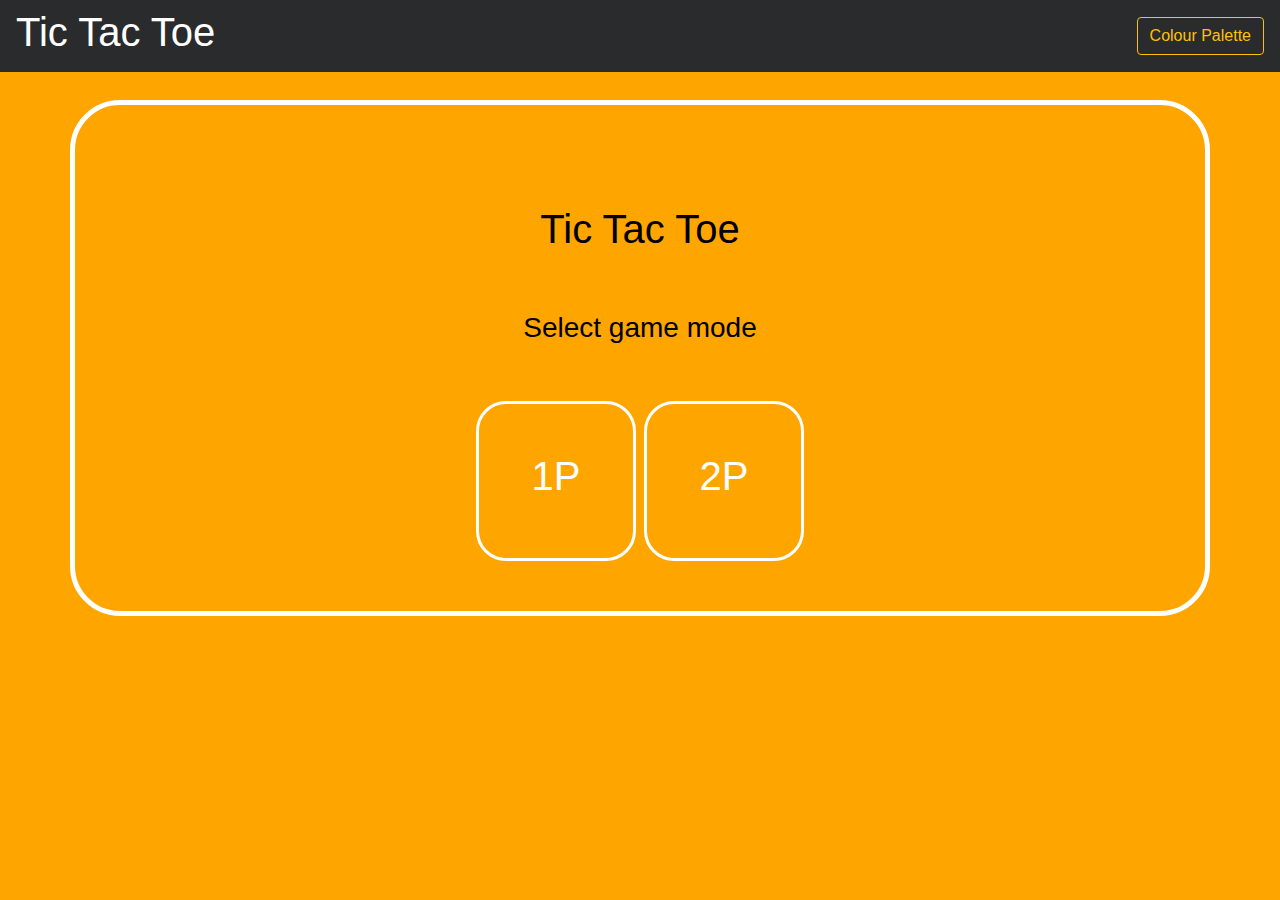
<file: index.html>
<!DOCTYPE HTML>
<html>
  <head>
    <title>Tic Tac Toe</title>
    <meta charset="utf-8">
    <meta name="viewport" content="width = device-width , initial-scale=1 , shrink-to-fit=no">
    <meta http-equiv="x-ua-compatible" content="ie-edge">

    <!-- CSS cdn -->
    <link rel="stylesheet" href="https://stackpath.bootstrapcdn.com/bootstrap/4.3.1/css/bootstrap.min.css" integrity="sha384-ggOyR0iXCbMQv3Xipma34MD+dH/1fQ784/j6cY/iJTQUOhcWr7x9JvoRxT2MZw1T" crossorigin="anonymous">
    <link href="https://stackpath.bootstrapcdn.com/font-awesome/4.7.0/css/font-awesome.min.css" rel="stylesheet" integrity="sha384-wvfXpqpZZVQGK6TAh5PVlGOfQNHSoD2xbE+QkPxCAFlNEevoEH3Sl0sibVcOQVnN" crossorigin="anonymous">
    <link rel="stylesheet" href="styles.css">
  </head>
  <body>

    <nav class="navbar navbar-dark fixed-top text-white navbar-expand mb-1">
      <h1 id="navbarHeading">Tic Tac Toe</h1>

      <!-- <a href="#" tabindex="0" role="button" class="btn btn-outline-warning navbar-button" data-container="body" data-toggle="popover"
       data-placement="bottom" title="Choose any colour" id="button"> -->
       <button class="btn btn-outline-warning navbar-button" data-toggle="collapse" data-target="#popoverColoursTable" id="navButton">
        Colour Palette
       </button> 
      


    </nav>

    <div id="popoverColoursTable" class="fixed-top container-fluid colour-palette collapse">
      <div class="row mx-auto text-center d-block mt-2 mb-4">

        <div height="50" width="50">
          <img src="images/colour-1.png" alt="Image1" id="image1" height="50" width="50" class="colour" name="#303960-#EA9A96">
  
          <img src="images/colour-2.png" alt="Image2" id="image2" height="50" width="50" class="colour" name="#FFD5E5-#FFFFDD">
 
          <img src="images/colour-3.png" alt="Image3" id="image3" height="50" width="50" class="colour" name="#000000-#323232">
        
          <img src="images/colour-4.png" alt="Image4" id="image4" height="50" width="50" class="colour" name="#CCEABB-#F7F7F7">

          <img src="images/colour-5.png" alt="Image5" id="image5" height="50" width="50" class="colour" name="#ABC2E8-#DBC6EB">

          <img src="images/colour-6.png" alt="Image6" id="image6" height="50" width="50" class="colour" name="#AACFCF-#679B9B">
  
          <img src="images/colour-7.png" alt="Image7" id="image7" height="50" width="50" class="colour" name="#3F3F44-#FDCB9E">
 
          <img src="images/colour-8.png" alt="Image8" id="image8" height="50" width="50" class="colour" name="#241663-#A72693">
 
          <img src="images/colour-9.png" alt="Image9" id="image9" height="50" width="50" class="colour" name="#DBDBDB-#F0A500">
        </div>

      </div>
    </div>
          <!-- <div id="popoverColoursTable" class="fixed-top colour-palette">
            <div class="row mx-auto d-block mt-2 mb-4">
          
              <div class="colour col-4 d-inline" height="50" width="50">
                <img src="images/colour-1.png" alt="Image1" id="image1" height="50" width="50">
              </div>
          
              <div class="colour col-4 d-inline">
                <img src="images/colour-2.png" alt="Image2" id="image2" height="50" width="50">
              </div>
          
              <div class="colour col-4 d-inline">
                <img src="images/colour-3.png" alt="Image3" id="image3" height="50" width="50">
              </div>
          
            </div>
            <div class="row mx-auto d-block mb-4">
          
              <div class="colour col-4 d-inline">
                <img src="images/colour-4.png" alt="Image4" id="image4" height="50" width="50">
              </div>
          
              <div class="colour col-4 d-inline">
                <img src="images/colour-5.png" alt="Image5" id="image5" height="50" width="50">
              </div>
          
              <div class="colour col-4 d-inline">
                <img src="images/colour-6.png" alt="Image6" id="image6" height="50" width="50">
              </div>
          
            </div>
          
            <div class="row mx-auto d-block">
          
              <div class="colour col-4 d-inline">
                <img src="images/colour-7.png" alt="Image7" id="image7" height="50" width="50">
              </div>
          
              <div class="colour col-4 d-inline">
                <img src="images/colour-8.png" alt="Image8" id="image8" height="50" width="50">
              </div>
          
              <div class="colour col-4 d-inline">
                <img src="images/colour-9.png" alt="Image9" id="image9" height="50" width="50">
              </div>
          
            </div>
          </div> -->
    

    <div class="container">
      
      <div class="row content main-area" id="mainArea">
        
        <!-- <h1 class="main-heading">Tic Tac Toe</h1>
        <input type="radio" name="playermode" id="P1mode">
        <label for="P1mode"> 1P </label>
        <input type="radio" name="playermode" id="P2mode">
        <label for="P2mode"> 2P </label> -->
      <!-- <div class="row content"> -->
        <h1 class="col-12 content">Tic Tac Toe</h1>
      <!-- </div>
      
      <div class="row content"> -->
        <h3 class="col-12" id="selectMode">Select game mode</h3>

        <!-- fiddle start -->
        <div class="row mx-auto mt-5">
         <div class="player mr-1" name="P1" id="P1">
           <h1 class="pt-5">1P</h1>
         </div>
        <div class="player ml-1" name="P2" id="P2">
          <h1 class="pt-5">2P</h1>
        </div>
        </div>
        <!-- fiddle end -->

        <!-- start -->
        <!-- <div class="btn-group btn-group-toggle m-auto col-4" data-toggle="buttons">
          <label for="1P" class="btn btn-primary active">
            <input type="radio" name="playermode" id="1P" autocomplete="off" checked>1P
          </label>
          <label for="2P" class="btn btn-primary">
            <input type="radio" name="playermode" id="2P" autocomplete="off">2P
          </label>
        </div> -->

        <!-- end -->

      <!-- </div> -->
      

      </div>

      <div class="score-board text-center content" id="scoreBoard">
        <h2 class="content font-weight-bold">Scores</h2>
        <div class="row">
          <div class="col-6 col-sm-4 offset-sm-2">

             <!-- X Scorecard -->

            <div id="scoreX">
              <div class="row">
                <div class="col-4 ml-5">
                  <i class="fa fa-times fa-5x" aria-hidden="true"></i>
                </div>

                <div class="offset-2 col-4 mr-0 order-sm-last">
                  <span class="score-value" id="Xvalue">3</span>
                </div>
              </div>
            </div>

          </div>
          
          <!-- Y ScoreCard -->
          
          <div class="col-6 col-sm-4">
            <div id="scoreO">
              <div class="row">
                
                <div class="offset-2 col-4 mr-0">
                  <span class="score-value" id="Ovalue">3</span>
                </div>
                
                <div class="col-4 ml-5">
                  <i class="fa fa-circle-o fa-5x" aria-hidden="true"></i>
                </div>
          
                
              </div>
            </div>
          
          </div>
        </div>
      </div>

    
    
      <!-- <div class="radio-group">
        <div class="radio cell">1P</div>1P
        <div class="radio cell">2P</div>2P
      </div> -->

      <!-- Main board area -->
      
      <!-- <div class="row">
        <div class="col-12 col-sm-4 offset-sm-2 align-items-center"></div>
      </div>
      <div class="row">
        <div class="col-12 col-sm-4 offset-sm-2 align-items-center"></div>
      </div>
    

      <div class="container-fluid" style=" background-color: blue;">

      <div class="row">
        <div class="col-12 col-sm-6 col-lg-4"></div>
        <div class="col-12 col-sm-6 col-lg-4"></div>
      </div>

      <div class="row">
        <div class="col-12 col-sm-4"></div>
        <div class="col-12 col-sm-4"></div>
      </div> 
      </div>-->

      <div class="row game-board content" id="gameBoard">
        <!-- <div class="col-sm-6 col-lg-4" id="mainBoard"> -->

        <div class="col-12">
          <table class="main-table mx-auto">

          <tr>
            <td class="main-td">
              <div class="cell" id="cell1"><i></i></div>
            </td>
            <td class="main-td">
              <div class="cell" id="cell2"><i></i></div>
            </td>
            <td class="main-td">
              <div class="cell" id="cell3"><i></i></div>
            </td>
          </tr>

          <tr>
            <td class="main-td">
              <div class="cell" id="cell4"><i></i></div>
            </td>
            <td class="main-td">
              <div class="cell" id="cell5"><i></i></div>
            </td>
            <td class="main-td">
              <div class="cell" id="cell6"><i></i></div>
            </td>
          </tr>

          <tr>
            <td class="main-td">
              <div class="cell" id="cell7"><i></i></div>
            </td>
            <td class="main-td">
              <div class="cell" id="cell8"><i></i></div>
            </td>
            <td class="main-td">
              <div class="cell" id="cell9"><i></i></div>
            </td>
          </tr>

          </table>
          </div>
          
          <!-- <div class="col-12"> -->
            <button id="resetScore" class="btn btn-primary mx-auto mt-5">Reset Score</button>
          <!-- </div> -->
        </div>
    <!-- </div> -->
    <!-- jQuery CDN -->
    <script src="https://ajax.googleapis.com/ajax/libs/jquery/3.5.1/jquery.min.js"></script>
    <!-- <script src="https://code.jquery.com/jquery-3.5.1.min.js" integrity="sha256-9/aliU8dGd2tb6OSsuzixeV4y/faTqgFtohetphbbj0=" crossorigin="anonymous"></script> -->
    
    <!-- Bootstrap JS CDN -->
    <script src="https://cdnjs.cloudflare.com/ajax/libs/popper.js/1.14.7/umd/popper.min.js" integrity="sha384-UO2eT0CpHqdSJQ6hJty5KVphtPhzWj9WO1clHTMGa3JDZwrnQq4sF86dIHNDz0W1" crossorigin="anonymous"></script>
    <script src="https://stackpath.bootstrapcdn.com/bootstrap/4.3.1/js/bootstrap.min.js" integrity="sha384-JjSmVgyd0p3pXB1rRibZUAYoIIy6OrQ6VrjIEaFf/nJGzIxFDsf4x0xIM+B07jRM" crossorigin="anonymous"></script>
       
    <!-- Local Javascript Files -->
    <script src="home.js"></script>
  </body>
</html>
</file>
<file: styles.css>
.cell{
  height: 5rem;
  width: 5rem;
  margin: 5px;
  /* background-color: purple; */
  border-radius: 15px;
  display :inline-block;
  text-align: center;
}

.cell:hover{
  /* background-color: blue; */
  cursor: pointer;
}

.main-table {
  border-collapse: collapse;
  border-style: hidden;
}
.main-table .main-td {
  border-style: solid;
  border-width: thick;
  border-color: black;
}

body{
  background-color: orange;
  margin-top: 70px;
  
}

.navbar{
  background-color: #292b2c;
}

.navbar-button{
  margin: auto 0 auto auto;
}

.main-area{
  margin-top: 100px;
  text-align: center;
  border-style: solid;
  border-color: white;
  border-width: thick;
  border-radius: 50px;
  color: black;
}


/* cell-mode{
  height: 5px;
  width: 5px;
  border-radius: 25px;
  display: inline;
  cursor: crosshair;
  font-size: large;
  color: white;
} */

.content{
  padding:50px;
}

.score-board{
  margin: 25px auto;
  padding: 20px;
  color: black;
}

.score-cell-unselected{
  background-color: whitesmoke;
    border-style: solid;
  border-color: black;
  border-width: thin;
  color: black;
  border-radius: 25px;
}

.score-value{
  font-size: 3.5rem;

}

.score-cell-selected{
  background-color: teal;
  border-style: hidden;
  text-align: left;
  color: white;
  border-radius: 25px;
}



.colour-palette{
  background-color: #f7f7f7;
  margin-top: 4.52rem;
}

.colour{
  margin: 1rem 1rem;
  cursor: pointer;
}

.colour:hover{
  border-style: dotted;
  border-color: black;
  border-width: thick;
  border-radius: 25px;
  
}

/* .border{
    border-style: solid;
  border-width: thick;
  border-radius: 25px;
} */

.player{
 
  height: 10rem;
  width: 10rem;
  border-radius: 30px;
}

.player-unselected{
  /* background-color: blue; */
  /* border-color: black;*/
/* background-image: linear-gradient(141deg, #9fb8ad 0%, #1fc8db 51%, #2cb5e8 75%); */ 
  border-style: solid;
  border-color: white;
  color: white;
  cursor: pointer;
}

.player-selected{ 

  /* border-radius: 30px; */
  border-style: hidden;
  color: black; 
  background-image: rgba(216,225,231,1);
  background-image: -moz-linear-gradient(45deg, rgba(216,225,231,1) 0%, rgba(216,225,231,1) 20%, rgba(242,246,248,1) 29%, rgba(216,225,231,1) 38%, rgba(181,198,208,1) 71%, rgba(224,239,249,1) 85%, rgba(224,239,249,1) 100%);
  background: -webkit-linear-gradient(45deg, rgba(216,225,231,1) 0%, rgba(216,225,231,1) 20%, rgba(242,246,248,1) 29%, rgba(216,225,231,1) 38%, rgba(181,198,208,1) 71%, rgba(224,239,249,1) 85%, rgba(224,239,249,1) 100%);
  background: -o-linear-gradient(45deg, rgba(216,225,231,1) 0%, rgba(216,225,231,1) 20%, rgba(242,246,248,1) 29%, rgba(216,225,231,1) 38%, rgba(181,198,208,1) 71%, rgba(224,239,249,1) 85%, rgba(224,239,249,1) 100%);
  background: -ms-linear-gradient(45deg, rgba(216,225,231,1) 0%, rgba(216,225,231,1) 20%, rgba(242,246,248,1) 29%, rgba(216,225,231,1) 38%, rgba(181,198,208,1) 71%, rgba(224,239,249,1) 85%, rgba(224,239,249,1) 100%);
  background-image: linear-gradient(45deg, rgba(216,225,231,1) 0%, rgba(216,225,231,1) 20%, rgba(242,246,248,1) 29%, rgba(216,225,231,1) 38%, rgba(181,198,208,1) 71%, rgba(224,239,249,1) 85%, rgba(224,239,249,1) 100%);
  filter: progid:DXImageTransform.Microsoft.gradient( startColorstr='#d8e1e7', endColorstr='#e0eff9', GradientType=1 );
  
}

.box-shadow-left{
  box-shadow: -0.5rem .5rem .5rem grey;
}

.box-shadow-right{
  box-shadow: 0.5rem .5rem .5rem grey;
}
</file>
